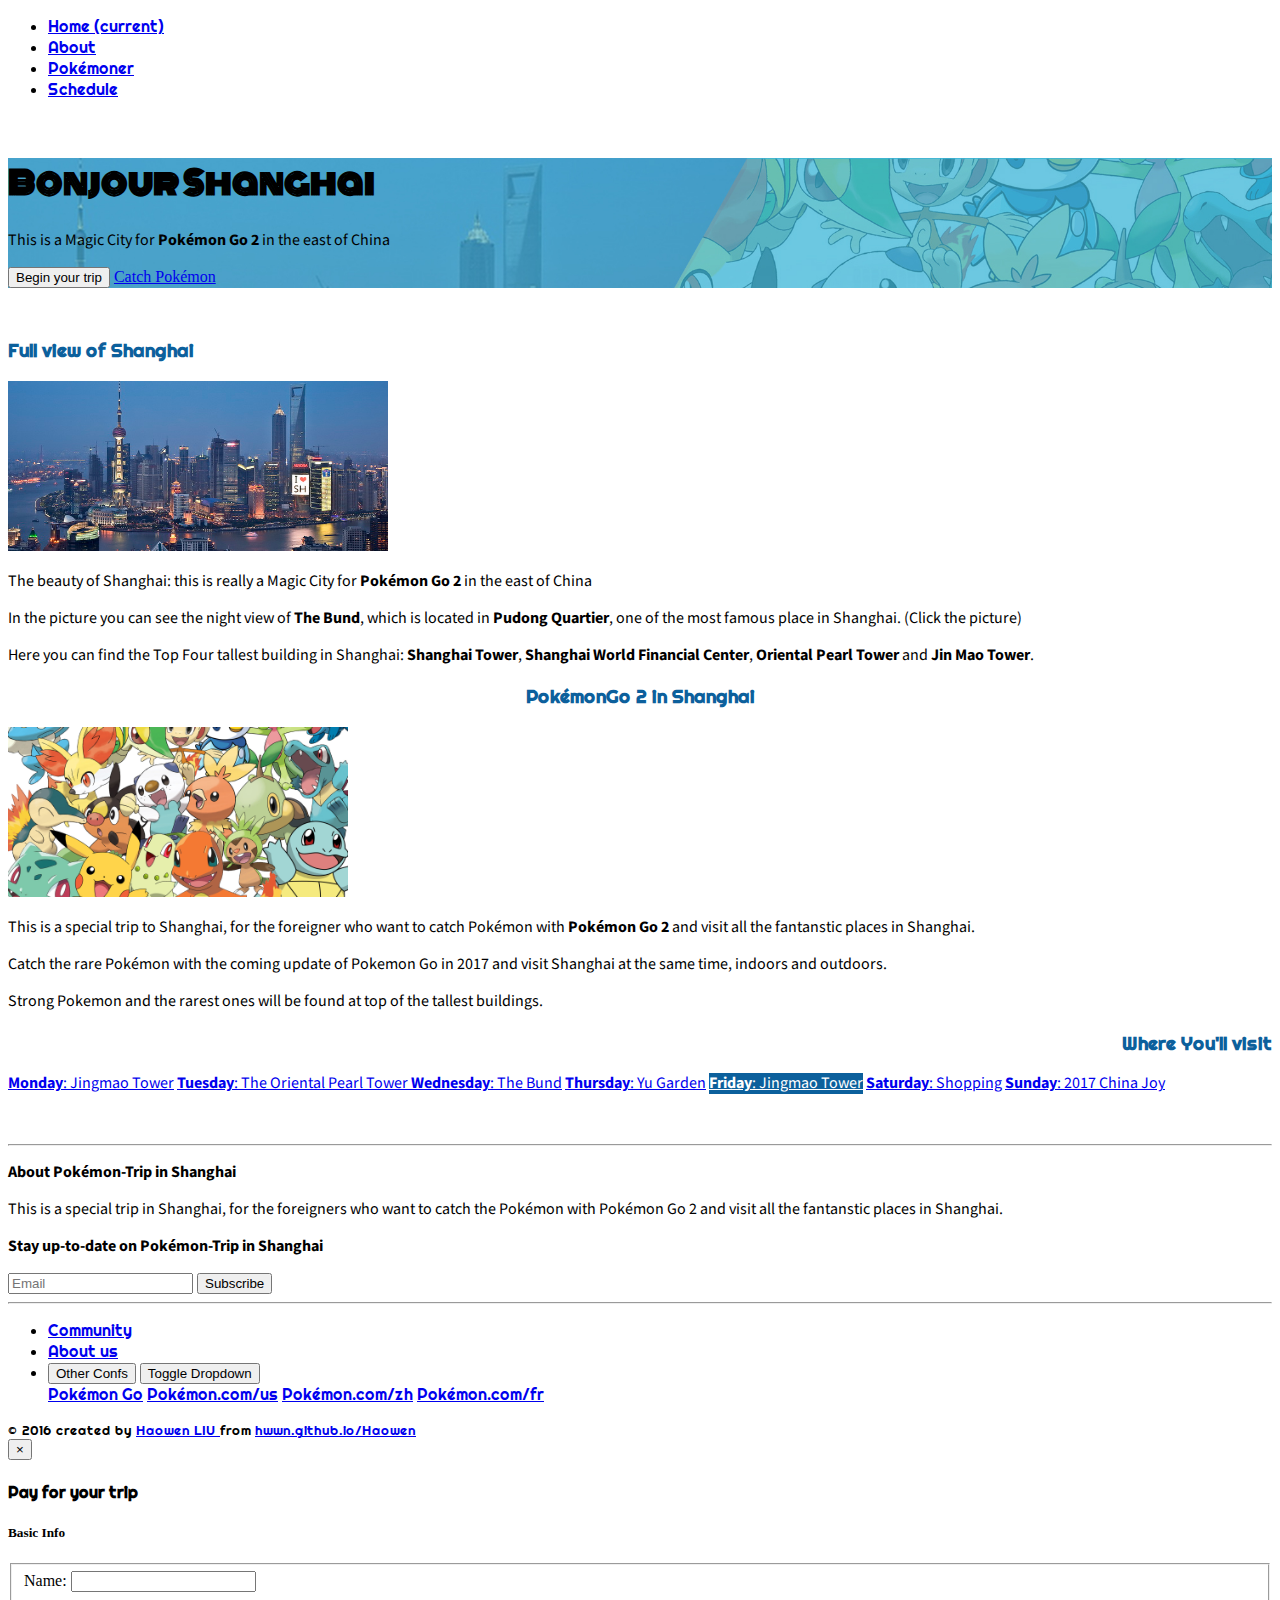
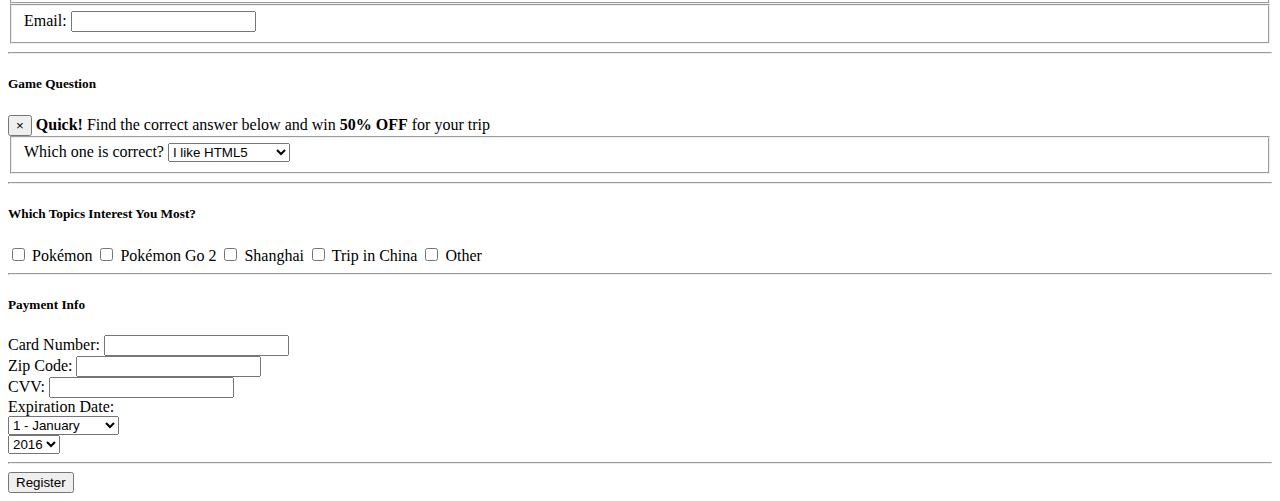
<file: projet/index.html>
<!DOCTYPE html>
<html>

	<head>
		<meta charset="utf-8">
    	<meta name="viewport" content="width=device-width, initial-scale=1, shrink-to-fit=no">
    	<meta http-equiv="x-ua-compatible" content="ie=edge">
		<title>Trip in Shanghai | Pokémon Go 2</title>

		<!-- boostrap CSS -->
			<link rel="stylesheet" href="https://maxcdn.bootstrapcdn.com/bootstrap/4.0.0-alpha.2/css/bootstrap.min.css" integrity="sha384-y3tfxAZXuh4HwSYylfB+J125MxIs6mR5FOHamPBG064zB+AFeWH94NdvaCBm8qnd" crossorigin="anonymous">
			<link href="https://fonts.googleapis.com/css?family=Baloo+Tamma|Bungee+Shade|Cairo|Comfortaa|Mada|Monoton|Righteous|Sigmar+One" rel="stylesheet">
			<link rel="stylesheet" href="css/lightbox.css" type="text/css" media="screen" title="no title" charset="utf-8">
			<link rel="stylesheet" type="text/css" href="css/style.css">
	</head>

	<body id="home" data-spy="scroll" data-target=".nabar" data-offest="100">

		<!-- navbar -->
		<nav class="navbar navbar-dark bg-primary navbar-fixed-top">
			<div class="container">
				<ul class="nav navbar-nav">
					<li class="nav-item">
						<a class="nav-link" href="#home">Home <span class="sr-only">(current)</span></a>
					</li>
					<li class="nav-item">
						<a class="nav-link" href="#about">About</a>
					</li>
					<li class="nav-item">
						<a class="nav-link" href="pokemoner.html">Pokémoner</a>
					</li>
					<li class="nav-item">
						<a class="nav-link" href="schedule.html">Schedule</a>
					</li>
				</ul>
				<a class="navbar-brand pull-sm-right m-r-0 hidden-xs-down welcome" data-toggle="modal" href="#register">Welcome Ash Ketchum :)</a>
			</div>
		</nav>
		<!-- /navbar -->

		<!-- jumbotron -->
		<div class="jumbotron jumbotron-fluid bg-info">
			<div class="container text-sm-center p-t-3">
				<h1 class="display-2">Bonjour Shanghai</h1>
				<p class="lead">This is a Magic City for <strong> Pokémon Go 2 </strong> in the east of China</p>
				
				<div class="btn-group m-t-2" role="group" aria-label="Basic example">
					<button type="button" class="btn btn-primary btn-lg" data-toggle="modal" data-target="#register"> Begin your trip </button>
					<a class="btn btn-secondary btn-lg" href="schedule.html">Catch Pokémon</a>
				</div>
			</div>
		</div>	
		<!-- /jumbotron -->
		

		<div class="container p-t-2">
			
			<!-- about -->
			<div id="about" class="row"  style="margin: 50px 0 50px 0;">
				<div class="col-lg-4 box">
					<h3 class="m-b-2">Full view of Shanghai</h3>
					<a href="images/Quartier-Pugong-arti.jpg"><img class="m-b-1 img-fluid img-rounded hidden-xs-down" src="images/Quartier-Pugong-arti.jpg" alt="Night view in Pudong, Shanghai"></a>
					<p>The beauty of Shanghai: this is really a Magic City for <strong>Pokémon Go 2</strong> in the east of China</p>
					<p>In the picture you can see the night view of <strong>The Bund</strong>, which is located in <strong>Pudong Quartier</strong>, one of the most famous place in Shanghai. (Click the picture)</p>
					 <p>Here you can find the Top Four tallest building in Shanghai: <strong>Shanghai Tower</strong>, <strong>Shanghai World Financial Center</strong>, <strong>Oriental Pearl Tower</strong> and <strong>Jin Mao Tower</strong>.</p>		
				</div>
				
				<div class="col-lg-4 box">
		      		<h3 class="m-b-2 PinS">PokémonGo 2 in Shanghai</h3>
		      		<a href="images/pokemon.jpg"><img class="m-b-1 img-fluid img-rounded hidden-xs-down" src="images/pokemon.jpg" alt="Pokémon Family"></a>
	  	      	    <p>This is a special trip to Shanghai, for the foreigner who want to catch Pokémon with <strong>Pokémon Go 2</strong> and visit all the fantanstic places in Shanghai.</p>
			        <p>Catch the rare Pokémon with the coming update of Pokemon Go in 2017 and visit Shanghai at the same time, indoors and outdoors. </p>
			        <p>Strong Pokemon and the rarest ones will be found at top of the tallest buildings.</p>
			       
				</div>
				
				<div class="col-lg-4">
          			<h3 class="m-b-2 week">Where You'll visit</h3>
					<div class="list-group">
						<a href="schedule.html #schedule" class="list-group-item"><strong>Monday</strong>: Jingmao Tower</a>
						<a href="schedule.html #schedule" class="list-group-item"><strong>Tuesday</strong>: The Oriental Pearl Tower </a>
						<a href="schedule.html #schedule" class="list-group-item"><strong>Wednesday</strong>: The Bund</a>
						<a href="schedule.html #schedule" class="list-group-item"><strong>Thursday</strong>: Yu Garden</a>
						<a href="schedule.html #schedule" class="list-group-item"><strong>Friday</strong>: Jingmao Tower</a>
						<a href="schedule.html #schedule" class="list-group-item"><strong>Saturday</strong>: Shopping</a>
						<a href="schedule.html #schedule" class="list-group-item"><strong>Sunday</strong>: 2017 China Joy</a>
					</div>
				</div>

			</div>
			<!-- /about -->

			<!-- signup form -->
			<hr>
				<div class="row p-y-2 text-muted">
					<div class="col-md-6 col-xl-5">
						<p><strong>About Pokémon-Trip in Shanghai</strong></p>
						<p>This is a special trip in Shanghai, for the foreigners who want to catch the Pokémon with Pokémon Go 2 and visit all the fantanstic places in Shanghai.</p>
					</div>
				  <div class="col-md-6 col-xl-5 col-xl-offset-2">
				  	<p><strong>Stay up-to-date on Pokémon-Trip in Shanghai</strong></p>
				    <div class="input-group">
				      <input type="text" class="form-control" placeholder="Email">
				      <span class="input-group-btn">
				        <button class="btn btn-primary" type="button">Subscribe</button>
				      </span>
				    </div>
				  </div>
				</div>
			<hr>
			<!-- /signup form -->

			<!-- footer -->
			<div class="row p-y-1">
				<div class="col-md-7">
					<ul class="nav nav-inline">
						<li class="nav-item">
							<a class="nav-link" href="#">Community</a>
						</li>
						<li class="nav-item">
							<a class="nav-link" href="https://hwwn.github.io/Haowen/about/">About us</a>
						</li>
						<li class="nav-item">

							<!-- Split button -->
							<div class="btn-group dropup">
								<button type="button" class="btn btn-secondary">Other Confs</button>
								<button type="button" class="btn btn-secondary dropdown-toggle" data-toggle="dropdown" aria-haspopup="true" aria-expanded="false">
									<span class="sr-only">Toggle Dropdown</span>
								</button>
								<div class="dropdown-menu">
									<a class="dropdown-item" href="http://www.pokemongo.com/">Pokémon Go</a>
									<a class="dropdown-item" href="http://www.pokemon.com/us/">Pokémon.com/us</a>
									<a class="dropdown-item" href="http://www.pokemon.com/hk/">Pokémon.com/zh</a>
									<a class="dropdown-item" href="http://www.pokemon.com/fr/">Pokémon.com/fr</a>
								</div>
							</div>
							<!-- /Split button -->
						</li>
					</ul>
				</div>
				<div class="col-md-5 text-md-right">
					<small>&copy; 2016 created by <a href="https://hwwn.github.io/Haowen/"> Haowen LIU </a>from <a href="https://hwwn.github.io/Haowen/">hwwn.github.io/Haowen</a></small>
				</div>
			</div>
			<!-- /footer -->
		
		</div>
		<!-- /.container -->

			<!--===================================
	      		FORM MODAL
	   		====================================-->
			
			<div id="register" class="modal fade">
				<div class="modal-dialog" role="document">
					<div class="modal-content">
						<div class="modal-header bg-info">
							<button type="button" class="close" data-dismiss="modal" aria-label="Close">
								<span aria-hidden="true">&times;</span>
							</button>
							<h4 class="modal-title">Pay for your trip</h4>
						</div>
						<div class="modal-body">

							<!-- registration form -->					
							
							<form>
								<h5 class="m-b-2">Basic Info</h5>
								<fieldset class="form-group">
									<label for="name">Name:</label>
									<input type="text" class="form-control" id="name">
								</fieldset>
								<fieldset class="form-group has-danger">
									<label for="mail" class="form-control-label p-l-0">Email:</label>
									<input type="email" class="form-control form-control-danger" id="mail">
								</fieldset>

								<hr class="m-y-2">
								<h5 class="m-b-2">Game Question</h5>
								<div class="alert alert-warning alert-dismissible fade in" role="alert">
									<button type="button" class="close" data-dismiss="alert" aria-label="Close">
										<span aria-hidden="true">&times;</span>
									</button>
									<strong>Quick!</strong> Find the correct answer below and win <strong>50% OFF</strong> for your trip
								</div>	

								<fieldset class="form-group">
									<label for="role">Which one is correct?</label>
									<select class="c-select form-control" id="role" name="user_role">
										<option value="full stack js developer">I like HTML5</option>
										<option value="front end developer">I like CSS 3</option>
										<option value="back end developer">I like Javascript</option>
										<option value="designer">I like Bootstrap 4</option>          
										<option value="student">I like Pokémon ;) </option> 
									</select>
								</fieldset>
								
								<hr class="m-y-2">
								<h5 class="m-b-2">Which Topics Interest You Most?</h5>
								
								<div class="form-group c-inputs-stacked">
									<label class="c-input c-checkbox">
										<input type="checkbox">
										<span class="c-indicator"></span>
										Pokémon
									</label>
									<label class="c-input c-checkbox">
										<input type="checkbox">
										<span class="c-indicator"></span>
										Pokémon Go 2
									</label>
									<label class="c-input c-checkbox">
										<input type="checkbox">
										<span class="c-indicator"></span>
										Shanghai
									</label>	
									<label class="c-input c-checkbox">
										<input type="checkbox">
										<span class="c-indicator"></span>
										Trip in China
									</label>
									<label class="c-input c-checkbox">
										<input type="checkbox">
										<span class="c-indicator"></span>
										Other
									</label>								
								</div>						
								
								
								<hr class="m-b-2">
								<h5 class="m-b-2">Payment Info</h5>
								
								<div class="row">
									<div class="col-lg-6 form-group has-success">
										<label class="form-control-label p-l-0" for="cc-num">Card Number:</label>
										<input class="form-control form-control-success" id="cc-num" type="text">
									</div>
								
									<div class="col-lg-3 form-group">
										<label for="zip">Zip Code:</label>
										<input class="form-control" id="zip" type="text">
									</div>
								
									<div class="col-lg-3 form-group">
										<label for="cvv">CVV:</label>
										<input class="form-control" id="cvv" type="text">
									</div>
								</div>
								
								<div class="row">
									<label class="col-lg-12">Expiration Date:</label>
									
									<div class="col-lg-8 form-group"> 									
										<select class="c-select form-control" id="exp-month">
											<option value="1">1 - January</option>
											<option value="2">2 - February</option>
											<option value="3">3 - March</option>
											<option value="4">4 - April</option>
											<option value="5">5 - May</option>
											<option value="6">6 - June</option>
											<option value="7">7 - July</option>
											<option value="8">8 - August</option>
											<option value="9">9 - September</option>
											<option value="10">10 - October</option>
											<option value="11">11 - November</option>	
											<option value="12">12 - December</option>          		          
										</select> 								
									</div>
									<div class="col-lg-4 form-group">
										<select class="c-select form-control" id="exp-year">
											<option value="2016">2016</option>
											<option value="2017">2017</option>
											<option value="2018">2018</option>
											<option value="2019">2019</option>
											<option value="2020">2020</option>        		          
										</select>								
									</div>								
								</div>
								
								<hr class="m-b-2">
								<button type="submit" class="btn btn-primary btn-lg">Register</button>
								
							</form><!-- /registration form -->						
						</div>
					</div><!-- /.modal-content -->
				</div><!-- /.modal-dialog -->
			</div><!-- /.modal -->		

		 <!-- jQuery first, then bootstrap js -->
		<script src="https://ajax.googleapis.com/ajax/libs/jquery/2.1.4/jquery.min.js"></script>
		<script src="https://maxcdn.bootstrapcdn.com/bootstrap/4.0.0-alpha.2/js/bootstrap.min.js" integrity="sha384-vZ2WRJMwsjRMW/8U7i6PWi6AlO1L79snBrmgiDpgIWJ82z8eA5lenwvxbMV1PAh7" crossorigin="anonymous"></script>
		<script src="js/lightbox.js" type="text/javascript" charset="utf-8"></script>	
	</body>

</html>
</file>
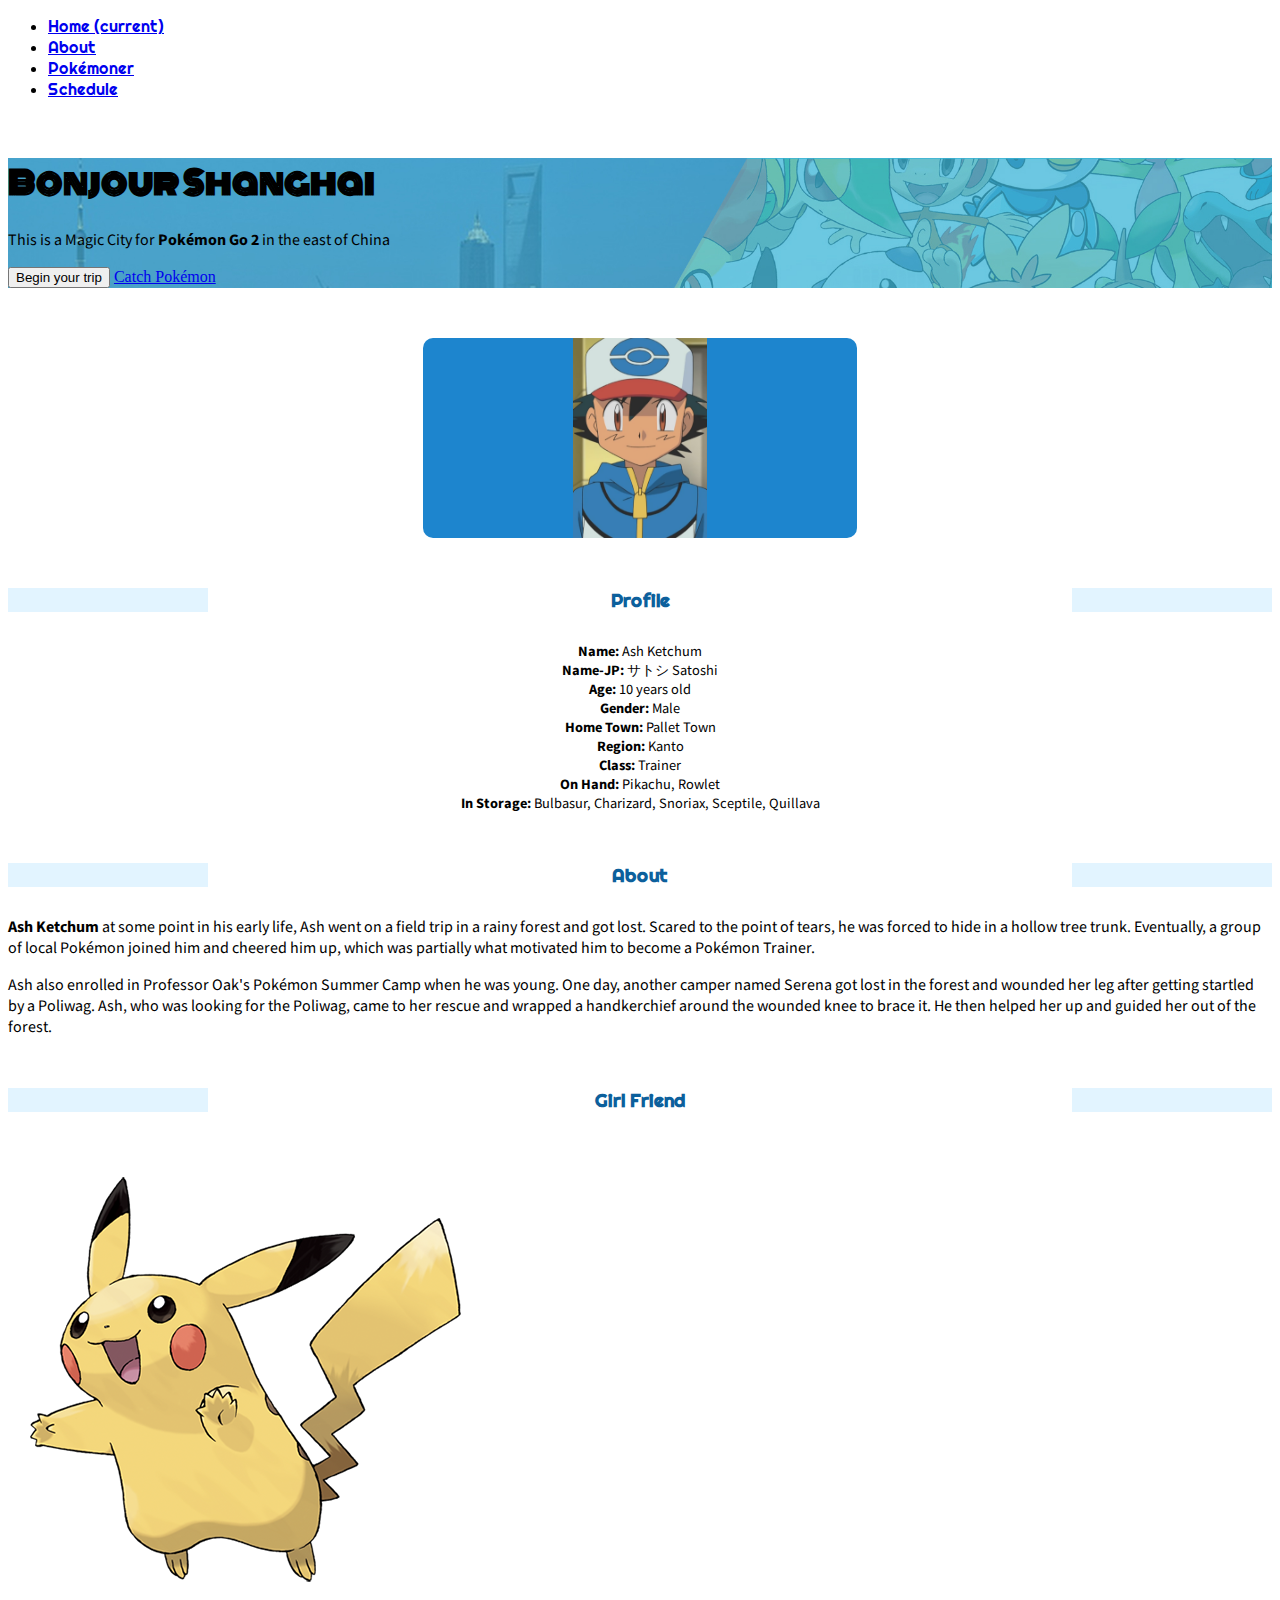
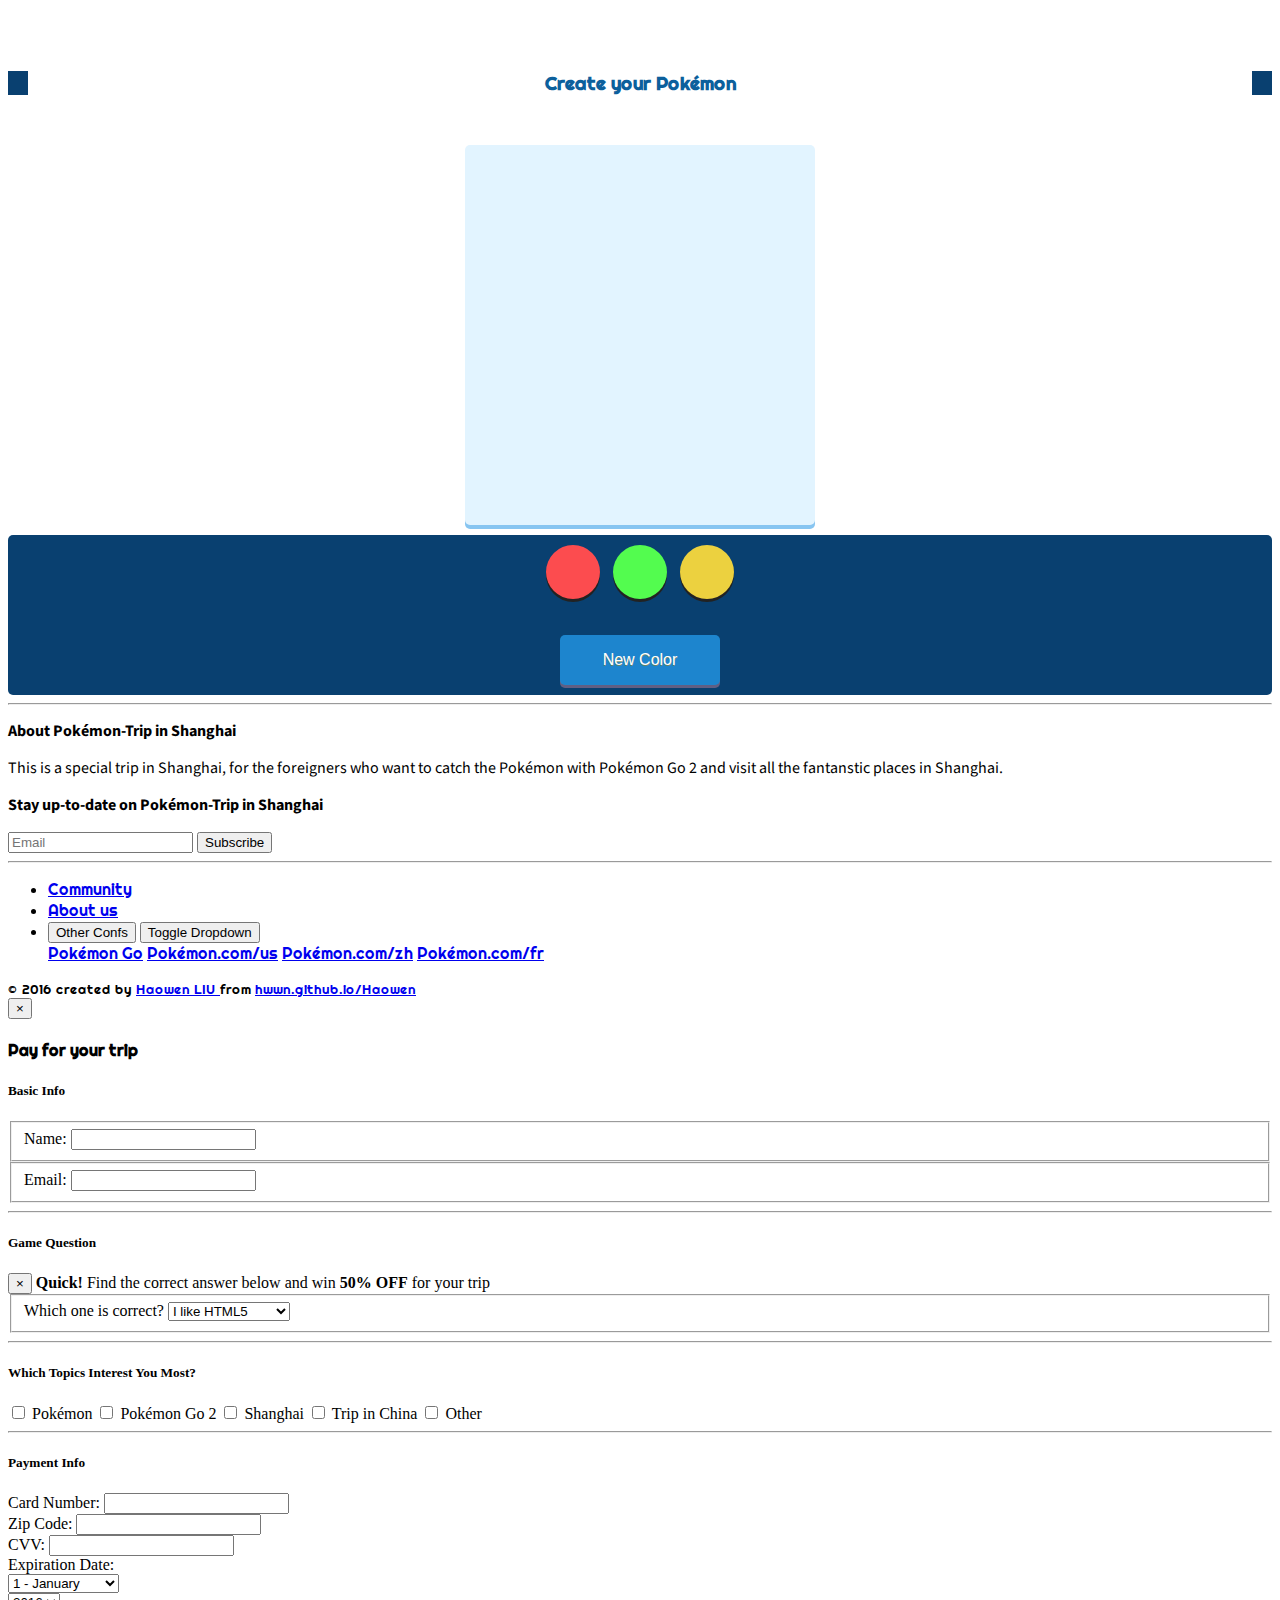
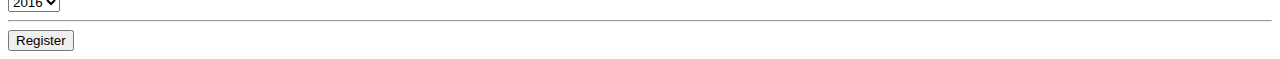
<file: projet/pokemoner.html>
<!DOCTYPE html>
<html>

	<head>
		<meta charset="utf-8">
    	<meta name="viewport" content="width=device-width, initial-scale=1, shrink-to-fit=no">
    	<meta http-equiv="x-ua-compatible" content="ie=edge">
		<title>Trip in Shanghai | Pokémon Go 2</title>
		
		<!-- boostrap CSS -->
			<link rel="stylesheet" href="https://maxcdn.bootstrapcdn.com/bootstrap/4.0.0-alpha.2/css/bootstrap.min.css" integrity="sha384-y3tfxAZXuh4HwSYylfB+J125MxIs6mR5FOHamPBG064zB+AFeWH94NdvaCBm8qnd" crossorigin="anonymous">
			<link href="https://fonts.googleapis.com/css?family=Baloo+Tamma|Bungee+Shade|Cairo|Comfortaa|Mada|Monoton|Righteous|Sigmar+One" rel="stylesheet">
			<link rel="stylesheet" href="css/lightbox.css" type="text/css" media="screen" title="no title" charset="utf-8">
			<link rel="stylesheet" type="text/css" href="css/draw.css">
			<link rel="stylesheet" type="text/css" href="css/style.css">
	</head>

	<body id="home" data-spy="scroll" data-target=".nabar" data-offest="100">
		
		<!-- navbar -->
		<nav class="navbar navbar-dark bg-primary navbar-fixed-top">
			<div class="container">
				<ul class="nav navbar-nav">
					<li class="nav-item">
						<a class="nav-link" href="index.html">Home <span class="sr-only">(current)</span></a>
					</li>					
					<li class="nav-item">
						<a class="nav-link" href="index.html#about">About</a> 
					</li>
					<li class="nav-item">
						<a class="nav-link" href="#pokemon">Pokémoner</a>
					</li>
					<li class="nav-item">
						<a class="nav-link" href="schedule.html">Schedule</a>
					</li>
				</ul>
				<a class="navbar-brand pull-sm-right m-r-0 hidden-xs-down welcome" data-toggle="modal" href="#register">Welcome Ash Ketchum :)</a>
			</div>
		</nav><!-- /navbar -->

		<!-- jumbotron -->
		<div class="jumbotron jumbotron-fluid bg-info">
			<div class="container text-sm-center p-t-3">
				<h1 class="display-2">Bonjour Shanghai</h1>
				<p class="lead">This is a Magic City for <strong> Pokémon Go 2 </strong> in the east of China</p>
				
				<div class="btn-group m-t-2" role="group" aria-label="Basic example">
					<button type="button" class="btn btn-primary btn-lg" data-toggle="modal" data-target="#register"> Begin your trip </button>
					<a class="btn btn-secondary btn-lg" href="schedule.html">Catch Pokémon</a>
				</div>
			</div>
		</div>	
		<!-- /jumbotron -->


		<div class="container p-t-2">

			<div class="row">
				
				<img src="images/profile.png" alt="Photo profile" class="profile-photo" style="margin-top: 50px;">

				<div class="ash col-lg-6">
					<h3 style="margin-top: 50px; margin-bottom: 30px; text-align: center; border-left: 200px solid #E2F4FF; border-right: 200px solid #E2F4FF;">Profile</h3>
					<ul class="profile">
						<li class="name"><strong>Name: </strong> Ash Ketchum</li>
						<li class=""><strong>Name-JP: </strong> サトシ Satoshi</li>
						<li class="age"><strong>Age: </strong> 10 years old</li>
						<li class="sex"><strong>Gender: </strong> Male</li>
						<li class="homeTown"><strong>Home Town: </strong> Pallet Town</li>
						<li class="Region"><strong>Region: </strong> Kanto</li>
						<li class="pro"><strong>Class: </strong> Trainer</li>
						<li class="onHand"><strong>On Hand: </strong> Pikachu, Rowlet</li>
						<li class=""><strong>In Storage: </strong> Bulbasur, Charizard, Snoriax, Sceptile, Quillava</li>
					</ul>
					<h3 style="margin-top: 50px; margin-bottom: 30px; text-align: center; border-left: 200px solid #E2F4FF; border-right: 200px solid #E2F4FF;">About</h3>
					<p> <strong>Ash Ketchum</strong> at some point in his early life, Ash went on a field trip in a rainy forest and got lost. Scared to the point of tears, he was forced to hide in a hollow tree trunk. Eventually, a group of local Pokémon joined him and cheered him up, which was partially what motivated him to become a Pokémon Trainer.</p>
					<p> Ash also enrolled in Professor Oak's Pokémon Summer Camp when he was young. One day, another camper named Serena got lost in the forest and wounded her leg after getting startled by a Poliwag. Ash, who was looking for the Poliwag, came to her rescue and wrapped a handkerchief around the wounded knee to brace it. He then helped her up and guided her out of the forest.</p>
					
					<h3 style="margin-top: 50px; margin-bottom: 30px; text-align: center; border-left: 200px solid #E2F4FF; border-right: 200px solid #E2F4FF;">Girl Friend</h3>
					<img class="m-b-1 img-fluid img-rounded hidden-xs-down" src="images/025.png" alt="Pikachu">

				</div>
				
				<div class="draw col-lg-offset-1 col-lg-4">
					<h3 style="text-align: center; margin-top: 50px; border-left: 20px solid #094070; border-right: 20px solid #094070;">Create your Pokémon</h3>
					<canvas	width="350" height="380"></canvas>
					<div class="controls">
						<ul>
							<li class="red selected"></li>
							<li class="blue"></li>
							<li class="yellow"></li>
						</ul>
						<button id="revealColorSelect">New Color</button>
						<div id="colorSelect">
							<span id="newColor"></span>
							<div class="sliders">
								<p>
									<label for="red">Red</label>
									<input id="red" name="red" type="range" min=0 max=255 value=0>
								</p>
								<p>
									<label for="green">Green</label>
									<input id="green" name="green" type="range" min=0 max=255 value=0>
								</p>
								<p>
									<label for="blue">Blue</label>
									<input id="blue" name="blue" type="range" min=0 max=255 value=0>
								</p>
							</div>
							<div>
								<button id="addNewColor">Add Color</button>
							</div>
						</div>
					</div>
				</div>

			</div>
			
		

			<!-- signup form -->
			<hr>
				<div class="row p-y-2 text-muted">
					<div class="col-md-6 col-xl-5">
						<p><strong>About Pokémon-Trip in Shanghai</strong></p>
						<p>This is a special trip in Shanghai, for the foreigners who want to catch the Pokémon with Pokémon Go 2 and visit all the fantanstic places in Shanghai.</p>
					</div>
				  <div class="col-md-6 col-xl-5 col-xl-offset-2">
				  	<p><strong>Stay up-to-date on Pokémon-Trip in Shanghai</strong></p>
				    <div class="input-group">
				      <input type="text" class="form-control" placeholder="Email">
				      <span class="input-group-btn">
				        <button class="btn btn-primary" type="button">Subscribe</button>
				      </span>
				    </div>
				  </div>
				</div>
			<hr>
			<!-- /signup form -->

			<!-- footer -->
			<div class="row p-y-1">
				<div class="col-md-7">
					<ul class="nav nav-inline">
						<li class="nav-item">
							<a class="nav-link" href="#">Community</a>
						</li>
						<li class="nav-item">
							<a class="nav-link" href="https://hwwn.github.io/Haowen/about/">About us</a>
						</li>
						<li class="nav-item">

							<!-- Split button -->
							<div class="btn-group dropup">
								<button type="button" class="btn btn-secondary">Other Confs</button>
								<button type="button" class="btn btn-secondary dropdown-toggle" data-toggle="dropdown" aria-haspopup="true" aria-expanded="false">
									<span class="sr-only">Toggle Dropdown</span>
								</button>
								<div class="dropdown-menu">
									<a class="dropdown-item" href="http://www.pokemongo.com/">Pokémon Go</a>
									<a class="dropdown-item" href="http://www.pokemon.com/us/">Pokémon.com/us</a>
									<a class="dropdown-item" href="http://www.pokemon.com/hk/">Pokémon.com/zh</a>
									<a class="dropdown-item" href="http://www.pokemon.com/fr/">Pokémon.com/fr</a>
								</div>
							</div>
							<!-- /Split button -->
						</li>
					</ul>
				</div>
				<div class="col-md-5 text-md-right">
					<small>&copy; 2016 created by <a href="https://hwwn.github.io/Haowen/"> Haowen LIU </a>from <a href="https://hwwn.github.io/Haowen/">hwwn.github.io/Haowen</a></small>
				</div>
			</div>
			<!-- /footer -->
		
		</div>
		<!-- /.container -->

			<!--===================================
	      		FORM MODAL
	   		====================================-->
			
			<div id="register" class="modal fade">
				<div class="modal-dialog" role="document">
					<div class="modal-content">
						<div class="modal-header bg-info">
							<button type="button" class="close" data-dismiss="modal" aria-label="Close">
								<span aria-hidden="true">&times;</span>
							</button>
							<h4 class="modal-title">Pay for your trip</h4>
						</div>
						<div class="modal-body">

							<!-- registration form -->					
							
							<form>
								<h5 class="m-b-2">Basic Info</h5>
								<fieldset class="form-group">
									<label for="name">Name:</label>
									<input type="text" class="form-control" id="name">
								</fieldset>
								<fieldset class="form-group has-danger">
									<label for="mail" class="form-control-label p-l-0">Email:</label>
									<input type="email" class="form-control form-control-danger" id="mail">
								</fieldset>

								<hr class="m-y-2">
								<h5 class="m-b-2">Game Question</h5>
								<div class="alert alert-warning alert-dismissible fade in" role="alert">
									<button type="button" class="close" data-dismiss="alert" aria-label="Close">
										<span aria-hidden="true">&times;</span>
									</button>
									<strong>Quick!</strong> Find the correct answer below and win <strong>50% OFF</strong> for your trip
								</div>	

								<fieldset class="form-group">
									<label for="role">Which one is correct?</label>
									<select class="c-select form-control" id="role" name="user_role">
										<option value="full stack js developer">I like HTML5</option>
										<option value="front end developer">I like CSS 3</option>
										<option value="back end developer">I like Javascript</option>
										<option value="designer">I like Bootstrap 4</option>          
										<option value="student">I like Pokémon ;) </option> 
									</select>
								</fieldset>
								
								<hr class="m-y-2">
								<h5 class="m-b-2">Which Topics Interest You Most?</h5>
								
								<div class="form-group c-inputs-stacked">
									<label class="c-input c-checkbox">
										<input type="checkbox">
										<span class="c-indicator"></span>
										Pokémon
									</label>
									<label class="c-input c-checkbox">
										<input type="checkbox">
										<span class="c-indicator"></span>
										Pokémon Go 2
									</label>
									<label class="c-input c-checkbox">
										<input type="checkbox">
										<span class="c-indicator"></span>
										Shanghai
									</label>	
									<label class="c-input c-checkbox">
										<input type="checkbox">
										<span class="c-indicator"></span>
										Trip in China
									</label>
									<label class="c-input c-checkbox">
										<input type="checkbox">
										<span class="c-indicator"></span>
										Other
									</label>								
								</div>						
								
								
								<hr class="m-b-2">
								<h5 class="m-b-2">Payment Info</h5>
								
								<div class="row">
									<div class="col-lg-6 form-group has-success">
										<label class="form-control-label p-l-0" for="cc-num">Card Number:</label>
										<input class="form-control form-control-success" id="cc-num" type="text">
									</div>
								
									<div class="col-lg-3 form-group">
										<label for="zip">Zip Code:</label>
										<input class="form-control" id="zip" type="text">
									</div>
								
									<div class="col-lg-3 form-group">
										<label for="cvv">CVV:</label>
										<input class="form-control" id="cvv" type="text">
									</div>
								</div>
								
								<div class="row">
									<label class="col-lg-12">Expiration Date:</label>
									
									<div class="col-lg-8 form-group"> 									
										<select class="c-select form-control" id="exp-month">
											<option value="1">1 - January</option>
											<option value="2">2 - February</option>
											<option value="3">3 - March</option>
											<option value="4">4 - April</option>
											<option value="5">5 - May</option>
											<option value="6">6 - June</option>
											<option value="7">7 - July</option>
											<option value="8">8 - August</option>
											<option value="9">9 - September</option>
											<option value="10">10 - October</option>
											<option value="11">11 - November</option>	
											<option value="12">12 - December</option>          		          
										</select> 								
									</div>
									<div class="col-lg-4 form-group">
										<select class="c-select form-control" id="exp-year">
											<option value="2016">2016</option>
											<option value="2017">2017</option>
											<option value="2018">2018</option>
											<option value="2019">2019</option>
											<option value="2020">2020</option>        		          
										</select>								
									</div>								
								</div>
								
								<hr class="m-b-2">
								<button type="submit" class="btn btn-primary btn-lg">Register</button>
								
							</form><!-- /registration form -->						
						</div>
					</div><!-- /.modal-content -->
				</div><!-- /.modal-dialog -->
			</div><!-- /.modal -->		

		 <!-- jQuery first, then bootstrap js -->
		<script src="https://ajax.googleapis.com/ajax/libs/jquery/2.1.4/jquery.min.js"></script>
		<script src="https://maxcdn.bootstrapcdn.com/bootstrap/4.0.0-alpha.2/js/bootstrap.min.js" integrity="sha384-vZ2WRJMwsjRMW/8U7i6PWi6AlO1L79snBrmgiDpgIWJ82z8eA5lenwvxbMV1PAh7" crossorigin="anonymous"></script>
		<script src="js/draw.js" type="text/javascript" charset="utf-8"></script>	
	</body>

</html>
</file>
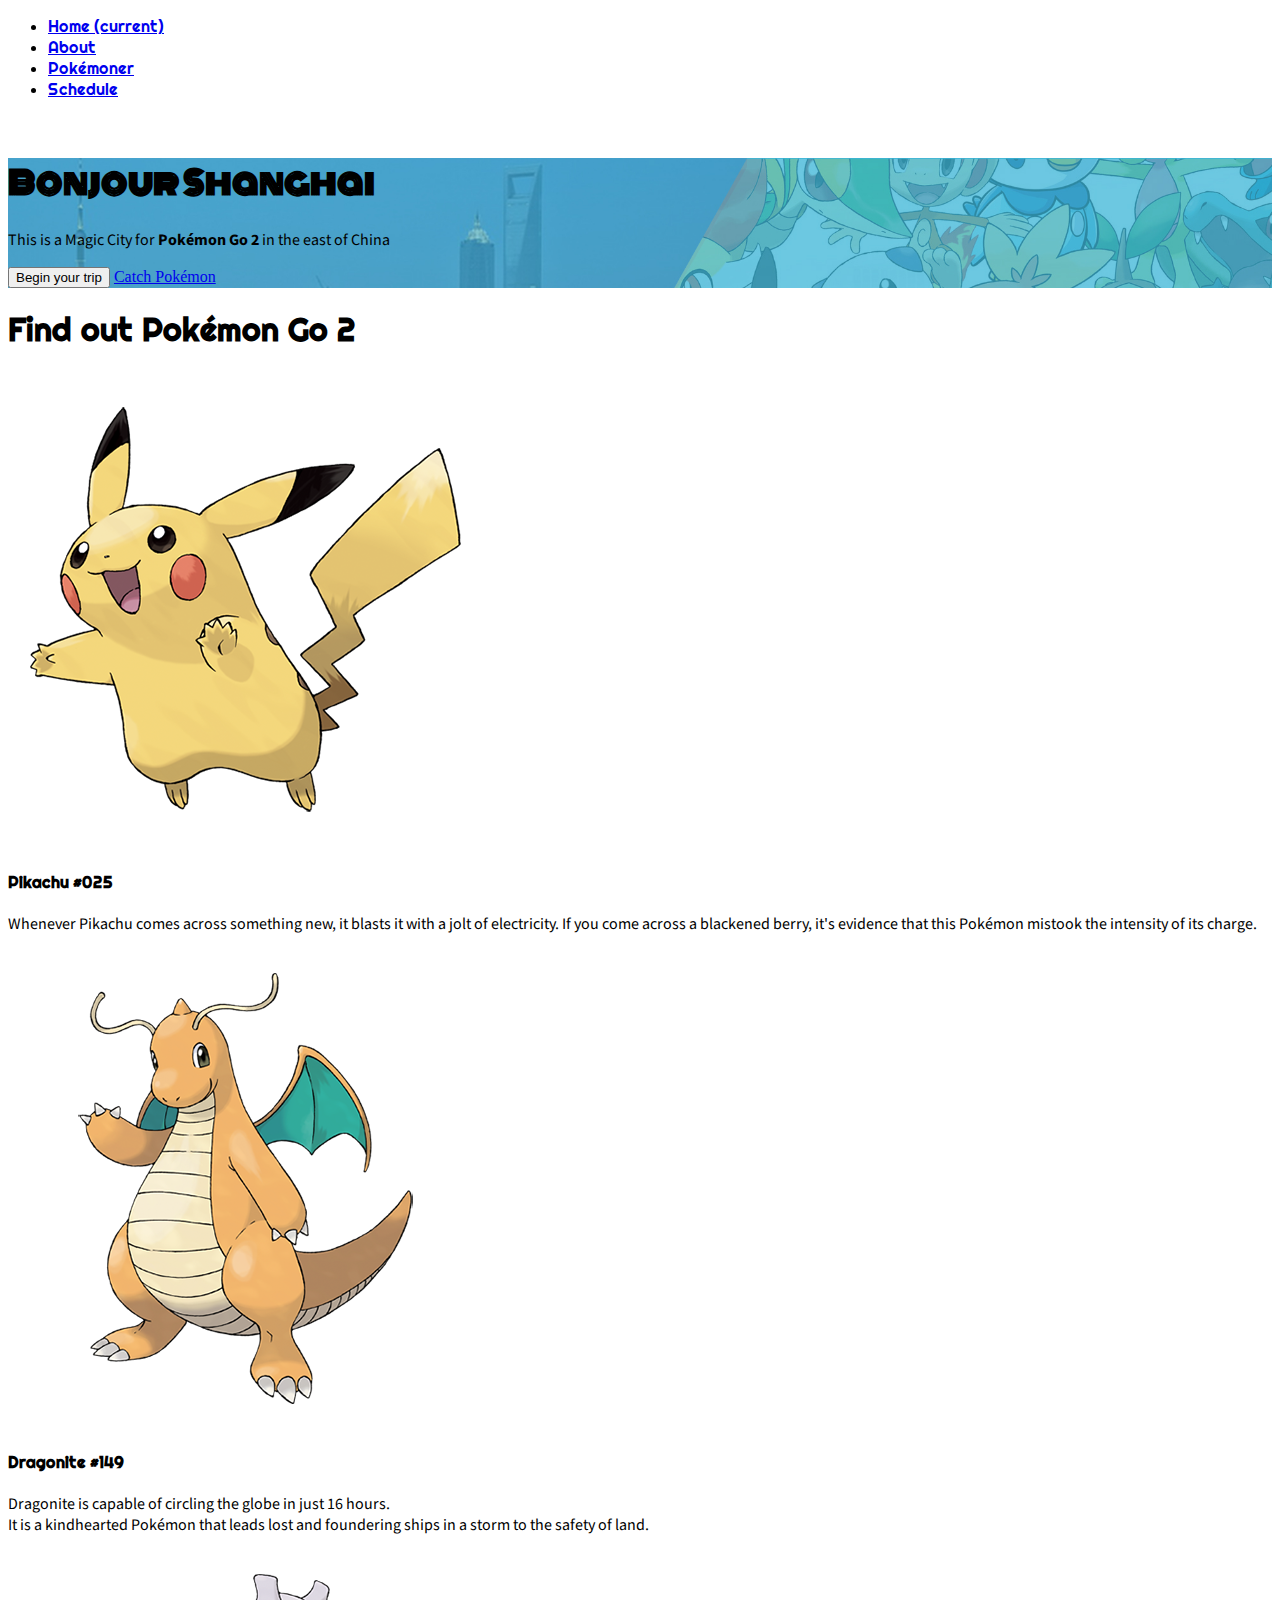
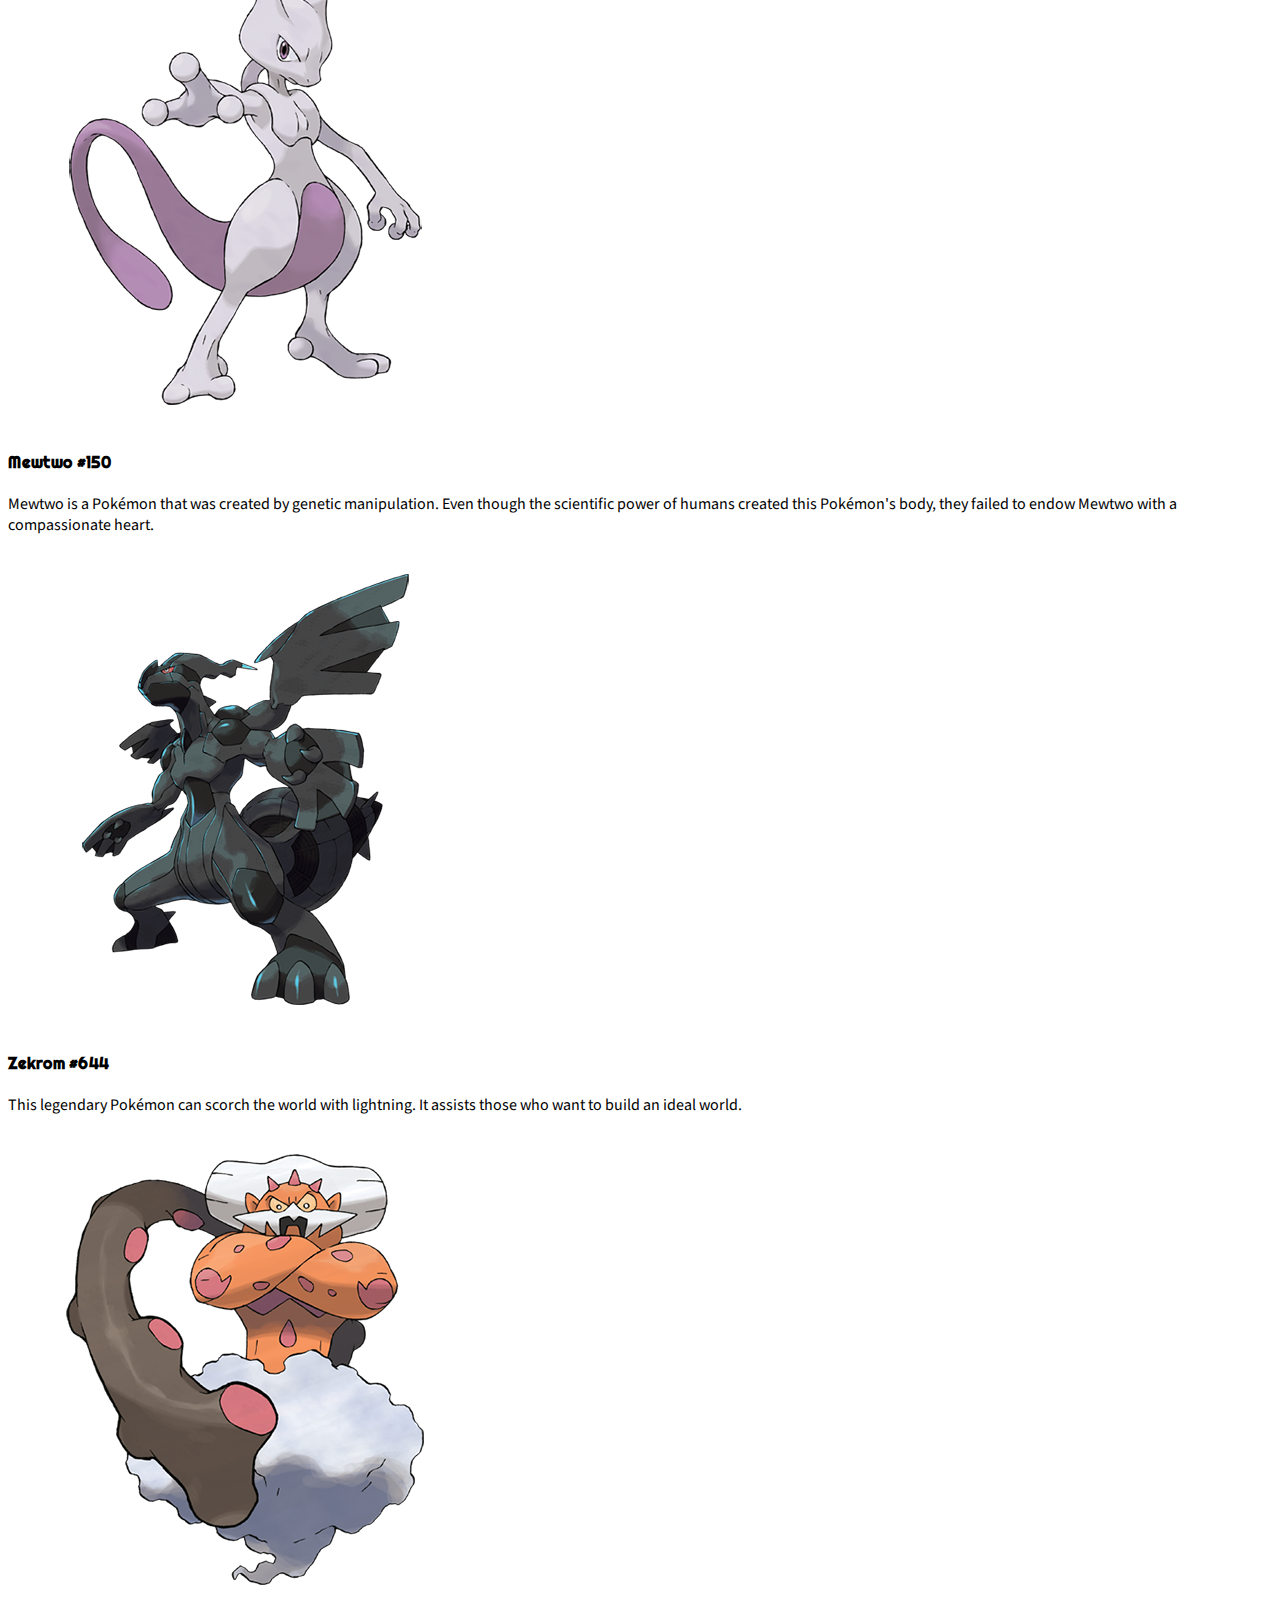
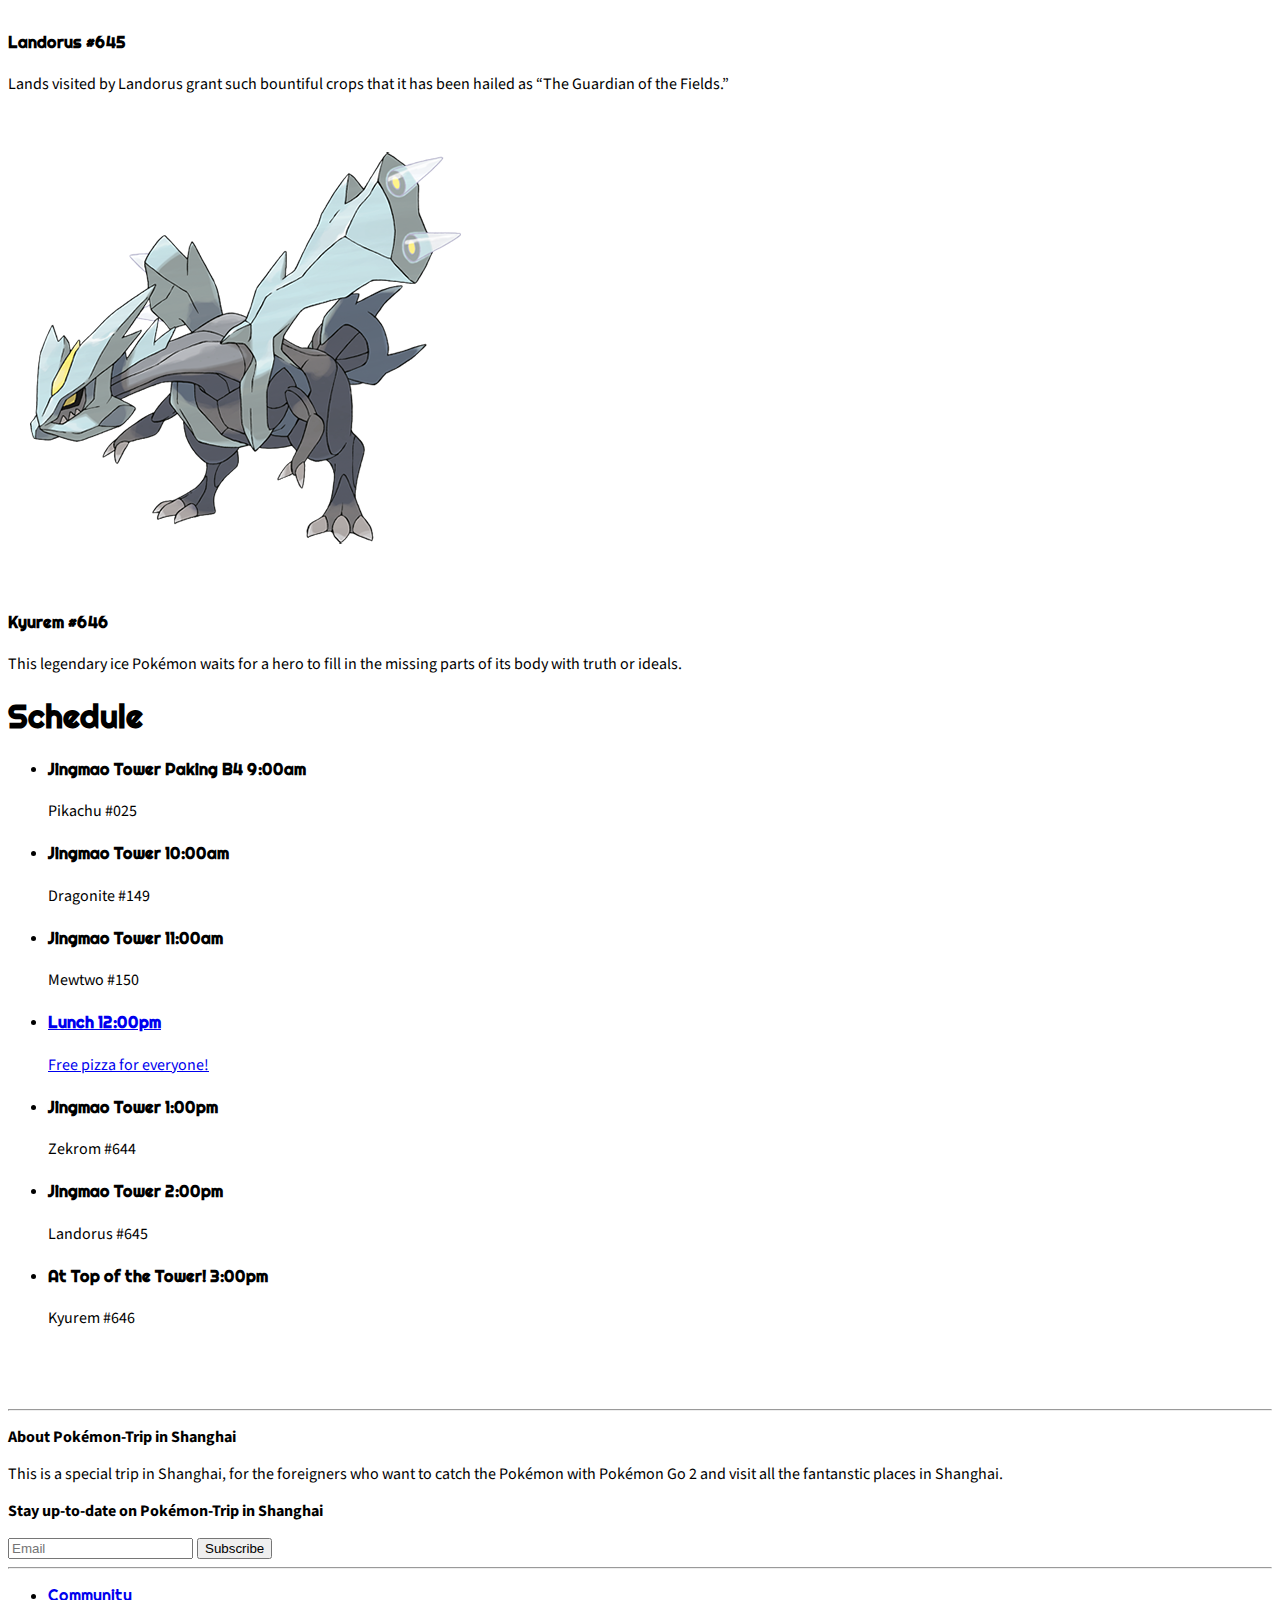
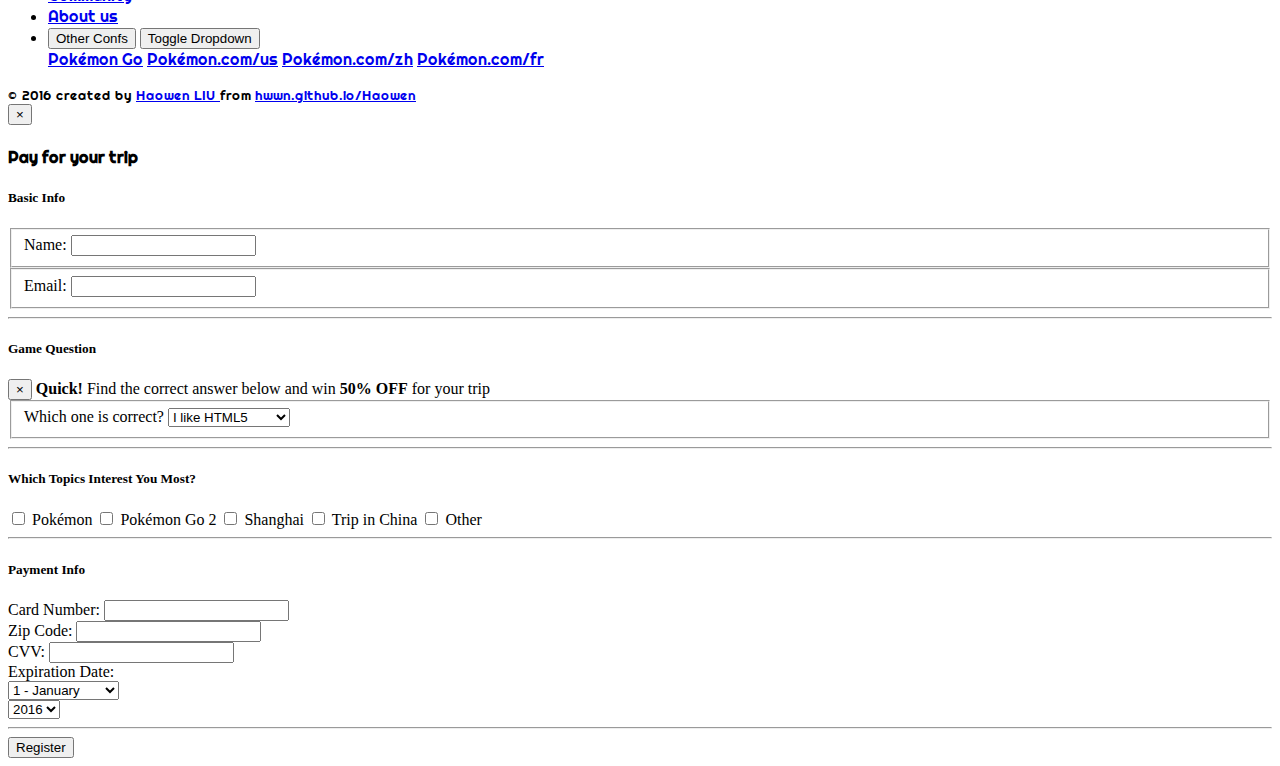
<file: projet/schedule.html>
<!DOCTYPE html>
<html>

	<head>
		<meta charset="utf-8">
    	<meta name="viewport" content="width=device-width, initial-scale=1, shrink-to-fit=no">
    	<meta http-equiv="x-ua-compatible" content="ie=edge">
		<title>Trip in Shanghai | Pokémon Go 2</title>
		
		<!-- boostrap CSS -->
			<link rel="stylesheet" href="https://maxcdn.bootstrapcdn.com/bootstrap/4.0.0-alpha.2/css/bootstrap.min.css" integrity="sha384-y3tfxAZXuh4HwSYylfB+J125MxIs6mR5FOHamPBG064zB+AFeWH94NdvaCBm8qnd" crossorigin="anonymous">
			<link href="https://fonts.googleapis.com/css?family=Baloo+Tamma|Bungee+Shade|Cairo|Comfortaa|Mada|Monoton|Righteous|Sigmar+One" rel="stylesheet">
			<link rel="stylesheet" href="css/lightbox.css" type="text/css" media="screen" title="no title" charset="utf-8">
			<link rel="stylesheet" type="text/css" href="css/style.css">
	</head>

	<body id="home" data-spy="scroll" data-target=".nabar" data-offest="100">
		
		<!-- navbar -->
		<nav class="navbar navbar-dark bg-primary navbar-fixed-top">
			<div class="container">
				<ul class="nav navbar-nav">
					<li class="nav-item">
						<a class="nav-link" href="index.html">Home <span class="sr-only">(current)</span></a>
					</li>
					<li class="nav-item">
						<a class="nav-link" href="index.html#about">About</a>
					</li>
					<li class="nav-item">
						<a class="nav-link" href="pokemoner.html">Pokémoner</a>
					</li>
					<li class="nav-item">
						<a class="nav-link" href="#schedule">Schedule</a>
					</li>
				</ul>
				<a class="navbar-brand pull-sm-right m-r-0 hidden-xs-down welcome" data-toggle="modal" href="#register">Welcome Ash Ketchum :)</a>
			</div>
		</nav><!-- /navbar -->

		<!-- jumbotron -->
		<div class="jumbotron jumbotron-fluid bg-info">
			<div class="container text-sm-center p-t-3">
				<h1 class="display-2">Bonjour Shanghai</h1>
				<p class="lead">This is a Magic City for <strong> Pokémon Go 2 </strong> in the east of China</p>
				
				<div class="btn-group m-t-2" role="group" aria-label="Basic example">
					<button type="button" class="btn btn-primary btn-lg" data-toggle="modal" data-target="#register"> Begin your trip </button>
					<a class="btn btn-secondary btn-lg" href="#Pokémon">Catch Pokémon</a>
				</div>
			</div>
		</div>	
		<!-- /jumbotron -->


		<div class="container p-t-2">

			<!-- Pokémon -->
			<h1 id="Pokémon" class="display-4 text-xs-center m-y-3 text-muted">Find out Pokémon Go 2</h1>
			
			<div class="row">
				<div class="col-md-6 col-lg-4">
					<div class="card box">
						<a href="images/025.png"><img class="card-img-top img-fluid" src="images/025.png" alt="Pikachu #025"></a>
						<div class="card-block">
							<h4 class="card-title">Pikachu #025</h4>
							<p class="card-text">Whenever Pikachu comes across something new, it blasts it with a jolt of electricity. If you come across a blackened berry, it's evidence that this Pokémon mistook the intensity of its charge. </p>
						</div>
					</div>
				</div>

				<div class="col-md-6 col-lg-4">
					<div class="card box">
						<a href="images/149.png"><img class="card-img-top img-fluid" src="images/149.png" alt="Dragonite #149"></a>
						<div class="card-block">
							<h4 class="card-title">Dragonite #149</h4>
							<p class="card-text">Dragonite is capable of circling the globe in just 16 hours.<br> It is a kindhearted Pokémon that leads lost and foundering ships in a storm to the safety of land. </p>
						</div>
					</div>
				</div>

				<div class="col-md-6 col-lg-4">
				    <div class="card box">
				      <a href="images/150.png"><img class="card-img-top img-fluid" src="images/150.png" alt="Mewtwo #150"></a>
				      <div class="card-block">
				        <h4 class="card-title">Mewtwo #150</h4>
				        <p class="card-text">Mewtwo is a Pokémon that was created by genetic manipulation. Even though the scientific power of humans created this Pokémon's body, they failed to endow Mewtwo with a compassionate heart.</p>
				      </div>
				    </div>
				</div>

				<div class="col-md-6 col-lg-4">
				    <div class="card box">
				      <a href="images/644.png"><img class="card-img-top img-fluid" src="images/644.png" alt="Zekrom #644"></a>
				      <div class="card-block">
				        <h4 class="card-title">Zekrom #644</h4>
				        <p class="card-text">This legendary Pokémon can scorch the world with lightning. It assists those who want to build an ideal world.</p>
				      </div>
				    </div>
				</div>

				<div class="col-md-6 col-lg-4">
				    <div class="card box">
				      <a href="images/645.png"><img class="card-img-top img-fluid" src="images/645.png" alt="Landorus #645"></a>
				      <div class="card-block">
				        <h4 class="card-title">Landorus #645</h4>
				        <p class="card-text">Lands visited by Landorus grant such bountiful crops that it has been hailed as “The Guardian of the Fields.” </p>
				      </div>
				    </div>
				</div>

				<div class="col-md-6 col-lg-4">
					<div class="card box">
				      <a href="images/646.png"><img class="card-img-top img-fluid" src="images/646.png" alt="Kyurem #646"></a>
				      <div class="card-block">
				        <h4 class="card-title">Kyurem #646</h4>
				        <p class="card-text">This legendary ice Pokémon waits for a hero to fill in the missing parts of its body with truth or ideals.</p>
				      </div>
				    </div>
				</div>


			</div><!-- /Pokémon -->
		
		<!-- schedule -->
			<h1 id="schedule" class="display-4 text-xs-center m-y-3 text-muted">Schedule</h1>

			<ul class="list-group" style="margin-bottom: 80px;">
				<li class="list-group-item">
					<h4 class="list-group-item-heading">Jingmao Tower <strong>Paking B4</strong> <span class="label label-info label-pill pull-xs-right">9:00am</span></h4>
					Pikachu #025
				</li>
				<li class="list-group-item">
					<h4 class="list-group-item-heading">Jingmao Tower <span class="label label-info label-pill pull-xs-right">10:00am</span></h4>
					Dragonite #149
				</li>
				<li class="list-group-item">
					<h4 class="list-group-item-heading">Jingmao Tower <span class="label label-info label-pill pull-xs-right">11:00am</span></h4>
					Mewtwo #150
				</li>
				<li class="list-group-item list-group-item-info">
					<a href="#">
						<h4 class="list-group-item-heading">Lunch <span class="label label-info label-pill pull-xs-right">12:00pm</span></h4>
						Free pizza for everyone!
					</a>
				</li>
			  <li class="list-group-item">
					<h4 class="list-group-item-heading">Jingmao Tower <span class="label label-info label-pill pull-xs-right">1:00pm</span></h4>
			  		Zekrom #644
			  </li>
			  <li class="list-group-item">
					<h4 class="list-group-item-heading">Jingmao Tower <span class="label label-info label-pill pull-xs-right">2:00pm</span></h4>
			   		Landorus #645
			  </li>
			  <li class="list-group-item">
					<h4 class="list-group-item-heading">At <strong>Top of the Tower!</strong> <span class="label label-info label-pill pull-xs-right">3:00pm</span></h4>
			    	Kyurem #646
			  </li>
			</ul>
			<!-- /schedule -->

			<!-- signup form -->
			<hr>
				<div class="row p-y-2 text-muted">
					<div class="col-md-6 col-xl-5">
						<p><strong>About Pokémon-Trip in Shanghai</strong></p>
						<p>This is a special trip in Shanghai, for the foreigners who want to catch the Pokémon with Pokémon Go 2 and visit all the fantanstic places in Shanghai.</p>
					</div>
				  <div class="col-md-6 col-xl-5 col-xl-offset-2">
				  	<p><strong>Stay up-to-date on Pokémon-Trip in Shanghai</strong></p>
				    <div class="input-group">
				      <input type="text" class="form-control" placeholder="Email">
				      <span class="input-group-btn">
				        <button class="btn btn-primary" type="button">Subscribe</button>
				      </span>
				    </div>
				  </div>
				</div>
			<hr>
			<!-- /signup form -->

			<!-- footer -->
			<div class="row p-y-1">
				<div class="col-md-7">
					<ul class="nav nav-inline">
						<li class="nav-item">
							<a class="nav-link" href="#">Community</a>
						</li>
						<li class="nav-item">
							<a class="nav-link" href="https://hwwn.github.io/Haowen/about/">About us</a>
						</li>
						<li class="nav-item">

							<!-- Split button -->
							<div class="btn-group dropup">
								<button type="button" class="btn btn-secondary">Other Confs</button>
								<button type="button" class="btn btn-secondary dropdown-toggle" data-toggle="dropdown" aria-haspopup="true" aria-expanded="false">
									<span class="sr-only">Toggle Dropdown</span>
								</button>
								<div class="dropdown-menu">
									<a class="dropdown-item" href="http://www.pokemongo.com/">Pokémon Go</a>
									<a class="dropdown-item" href="http://www.pokemon.com/us/">Pokémon.com/us</a>
									<a class="dropdown-item" href="http://www.pokemon.com/hk/">Pokémon.com/zh</a>
									<a class="dropdown-item" href="http://www.pokemon.com/fr/">Pokémon.com/fr</a>
								</div>
							</div>
							<!-- /Split button -->
						</li>
					</ul>
				</div>
				<div class="col-md-5 text-md-right">
					<small>&copy; 2016 created by <a href="https://hwwn.github.io/Haowen/"> Haowen LIU </a>from <a href="https://hwwn.github.io/Haowen/">hwwn.github.io/Haowen</a></small>
				</div>
			</div>
			<!-- /footer -->
		
		</div>
		<!-- /.container -->

			<!--===================================
	      		FORM MODAL
	   		====================================-->
			
			<div id="register" class="modal fade">
				<div class="modal-dialog" role="document">
					<div class="modal-content">
						<div class="modal-header bg-info">
							<button type="button" class="close" data-dismiss="modal" aria-label="Close">
								<span aria-hidden="true">&times;</span>
							</button>
							<h4 class="modal-title">Pay for your trip</h4>
						</div>
						<div class="modal-body">

							<!-- registration form -->					
							
							<form>
								<h5 class="m-b-2">Basic Info</h5>
								<fieldset class="form-group">
									<label for="name">Name:</label>
									<input type="text" class="form-control" id="name">
								</fieldset>
								<fieldset class="form-group has-danger">
									<label for="mail" class="form-control-label p-l-0">Email:</label>
									<input type="email" class="form-control form-control-danger" id="mail">
								</fieldset>

								<hr class="m-y-2">
								<h5 class="m-b-2">Game Question</h5>
								<div class="alert alert-warning alert-dismissible fade in" role="alert">
									<button type="button" class="close" data-dismiss="alert" aria-label="Close">
										<span aria-hidden="true">&times;</span>
									</button>
									<strong>Quick!</strong> Find the correct answer below and win <strong>50% OFF</strong> for your trip
								</div>	

								<fieldset class="form-group">
									<label for="role">Which one is correct?</label>
									<select class="c-select form-control" id="role" name="user_role">
										<option value="full stack js developer">I like HTML5</option>
										<option value="front end developer">I like CSS 3</option>
										<option value="back end developer">I like Javascript</option>
										<option value="designer">I like Bootstrap 4</option>          
										<option value="student">I like Pokémon ;) </option> 
									</select>
								</fieldset>
								
								<hr class="m-y-2">
								<h5 class="m-b-2">Which Topics Interest You Most?</h5>
								
								<div class="form-group c-inputs-stacked">
									<label class="c-input c-checkbox">
										<input type="checkbox">
										<span class="c-indicator"></span>
										Pokémon
									</label>
									<label class="c-input c-checkbox">
										<input type="checkbox">
										<span class="c-indicator"></span>
										Pokémon Go 2
									</label>
									<label class="c-input c-checkbox">
										<input type="checkbox">
										<span class="c-indicator"></span>
										Shanghai
									</label>	
									<label class="c-input c-checkbox">
										<input type="checkbox">
										<span class="c-indicator"></span>
										Trip in China
									</label>
									<label class="c-input c-checkbox">
										<input type="checkbox">
										<span class="c-indicator"></span>
										Other
									</label>								
								</div>						
								
								
								<hr class="m-b-2">
								<h5 class="m-b-2">Payment Info</h5>
								
								<div class="row">
									<div class="col-lg-6 form-group has-success">
										<label class="form-control-label p-l-0" for="cc-num">Card Number:</label>
										<input class="form-control form-control-success" id="cc-num" type="text">
									</div>
								
									<div class="col-lg-3 form-group">
										<label for="zip">Zip Code:</label>
										<input class="form-control" id="zip" type="text">
									</div>
								
									<div class="col-lg-3 form-group">
										<label for="cvv">CVV:</label>
										<input class="form-control" id="cvv" type="text">
									</div>
								</div>
								
								<div class="row">
									<label class="col-lg-12">Expiration Date:</label>
									
									<div class="col-lg-8 form-group"> 									
										<select class="c-select form-control" id="exp-month">
											<option value="1">1 - January</option>
											<option value="2">2 - February</option>
											<option value="3">3 - March</option>
											<option value="4">4 - April</option>
											<option value="5">5 - May</option>
											<option value="6">6 - June</option>
											<option value="7">7 - July</option>
											<option value="8">8 - August</option>
											<option value="9">9 - September</option>
											<option value="10">10 - October</option>
											<option value="11">11 - November</option>	
											<option value="12">12 - December</option>          		          
										</select> 								
									</div>
									<div class="col-lg-4 form-group">
										<select class="c-select form-control" id="exp-year">
											<option value="2016">2016</option>
											<option value="2017">2017</option>
											<option value="2018">2018</option>
											<option value="2019">2019</option>
											<option value="2020">2020</option>        		          
										</select>								
									</div>								
								</div>
								
								<hr class="m-b-2">
								<button type="submit" class="btn btn-primary btn-lg">Register</button>
								
							</form><!-- /registration form -->						
						</div>
					</div><!-- /.modal-content -->
				</div><!-- /.modal-dialog -->
			</div><!-- /.modal -->	

		 <!-- jQuery first, then bootstrap js -->
		<script src="https://ajax.googleapis.com/ajax/libs/jquery/2.1.4/jquery.min.js"></script>
		<script src="https://maxcdn.bootstrapcdn.com/bootstrap/4.0.0-alpha.2/js/bootstrap.min.js" integrity="sha384-vZ2WRJMwsjRMW/8U7i6PWi6AlO1L79snBrmgiDpgIWJ82z8eA5lenwvxbMV1PAh7" crossorigin="anonymous"></script>
		<script src="js/lightbox.js" type="text/javascript" charset="utf-8"></script>	
	</body>

</html>
</file>
<file: projet/css/style.css>
/*****************************
	Heading
******************************/
.nav-item{
	font-family: 'Righteous', cursive;
}

.navbar .navbar-brand {
	color: rgba(255, 255, 255, .85);
	font-size: 1rem;
	padding-top: .45rem;
}

.jumbotron {
	background: url('../images/navBackground.jpg');
	background-size: cover;
}

.btn,
.active {
	transition: .4s;
}

.display-2 {
	font-family: 'Monoton', cursive;
}


/*****************************
	Page About
******************************/
#about img {
	height: 170px;
}

.list-group a:nth-child(5) {
  background: #0C609C;
  color: white;
} 

.PinS {
	text-align: center;
}

.week {
	text-align: right;
}



/*****************************
	Page Pokémoner
******************************/
.profile-photo {
	clear: both;
	display: block;
	max-height: 200px;
	margin: 0 auto 30px;
	border-radius: 10px;
	border-left: 150px solid #1D85CE;
	border-right: 150px solid #1D85CE;
}



/*****************************
	Page Pokémoner
******************************/




/*****************************
	Font
******************************/
h1,
h2,
h3,
h4,
small {
	font-family: 'Righteous', cursive;
}

h3 {
	color: #0C609C;
}

p,
ul,
.list-group,
.welcome {
	font-family: 'Mada', sans-serif;
}

.profile{
	text-align: center;
	list-style: none;
	padding: 0;
	margin: 0;
	font-size: 0.9em;
}

#about:first-child{
	text-align: left;
}

#about:last-child{
	text-align: right;
}



/*****************************
	Responsive
******************************/
@media(max-width: 768px) {
	h1 {
		font-size: 45px;
	}

}
</file>
<file: projet/css/draw.css>
.controls {
	background: #094070;
	font-family: sans-serif;
}
canvas {
	background: #E2F4FF;
	display: block;
	margin: 50px auto 10px;
	border-radius: 5px;
	box-shadow: 0 4px 0 0 #87C5F1;
	cursor: url(../images/cursor.png), crosshair;
}
.controls {
	min-height: 60px;
	margin: 0 auto;
	width: auto;
	border-radius: 5px;
	overflow: hidden;
}
.controls ul {
	list-style:none;
	margin: 0;
	float: 	left;
	padding: 10px 0 20px;
	width: 100%;
	text-align: center;
}

.controls ul li, 
#newColor {
	height: 54px;
	width: 54px;
	border-radius: 60px;
	cursor: pointer;
	border: 0;
	box-shadow: 0 3px 0 0 #222;
}

.controls ul li {
	display: inline-block;
	margin: 0 5px 10px;
}

.red {
	background: #fc4c4f;
}

.blue {
	background: #53FC4F;
}

.yellow {
	background: #ECD13F;
}

.selected {
	border: 7px solid #fff;
	width: 40px;
	height: 40px;
}

.draw button {
	background: #1D85CE;
	box-shadow: 0 3px 0 0 #605F84;
	color: #fff;
	outline: none;
	cursor: pointer;
	text-shadow: 0 1px #6A845F;
	display: block;
	font-size: 16px;
	line-height: 40px;
}

#revealColorSelect {
	border: none;
	border-radius: 5px;
	margin: 10px auto;
	padding: 5px 20px;
	width: 160px;
}

/* New Color Palette */
#colorSelect {
	background: #fff;
	border-radius: 5px;
	clear: both;
	margin: 20px auto 0;
	padding: 10px;
	width: 305px;
	position: relative;
		
	display:none;
}

#colorSelect:after {
	bottom: 100%;
	left: 50%;
	border: solid transparent;
	content: " ";
	height: 0;
	width: 0;
	position: absolute;
	pointer-events: none;
	border-color: rgba(255, 255, 255, 0);
	border-bottom-color: #fff;
	border-width: 10px;
	margin-left: -10px;
}

#newColor {
	width: 80px;
	height: 80px;
	border-radius: 3px;
	box-shadow: none;
	float: left;
	border: none;
	margin: 10px 20px 20px 10px;

}

.sliders p {
	margin: 8px 0;
	vertical-align: middle;
}

.sliders label {
	display: inline-block;
	margin: 0 10px 0 0;
	width: 35px;
	font-size: 14px;
	color: #6D574E;
}

.sliders input {
	position: relative;
	top: 2px;
}

#colorSelect button {
	border: none;
	border-top: 1px solid #6A845F;
	border-radius: 0 0 5px 5px;
	clear: both;
	margin: 10px -10px -7px;
	padding: 5px 10px;
	width: 305px;
}
</file>
